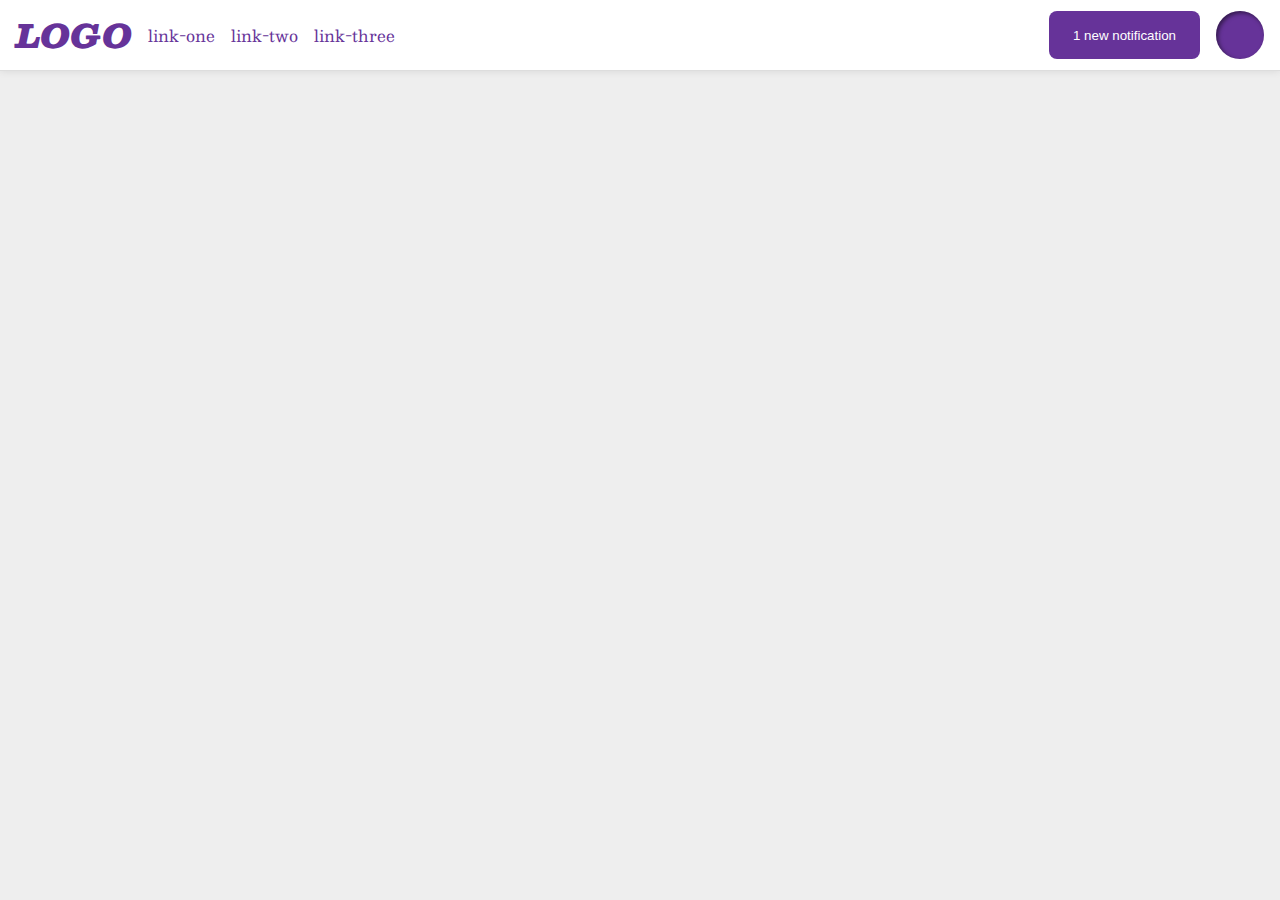
<file: flex/03-flex-header-2/index.html>
<!DOCTYPE html>
<html lang="en">
  <head>
    <meta charset="UTF-8">
    <meta http-equiv="X-UA-Compatible" content="IE=edge">
    <meta name="viewport" content="width=device-width, initial-scale=1.0">
    <title>Flex Header 2</title>
    <link rel="stylesheet" href="style.css">
  </head>
  <body>
    <div class="header">
      <div class="logoandlinks">
        <div class="logo">
          LOGO
        </div>
        <ul class="links">
          <li><a href="google.com">link-one</a></li>
          <li><a href="google.com">link-two</a></li>
          <li><a href="google.com">link-three</a></li>
        </ul>
      </div>
      <div class="notificationandprofile">
        <button class="notifications">
          1 new notification
        </button>
        <div class="profile-image"></div>
      </div>
     
    </div>
  </body>
</html>
</file>
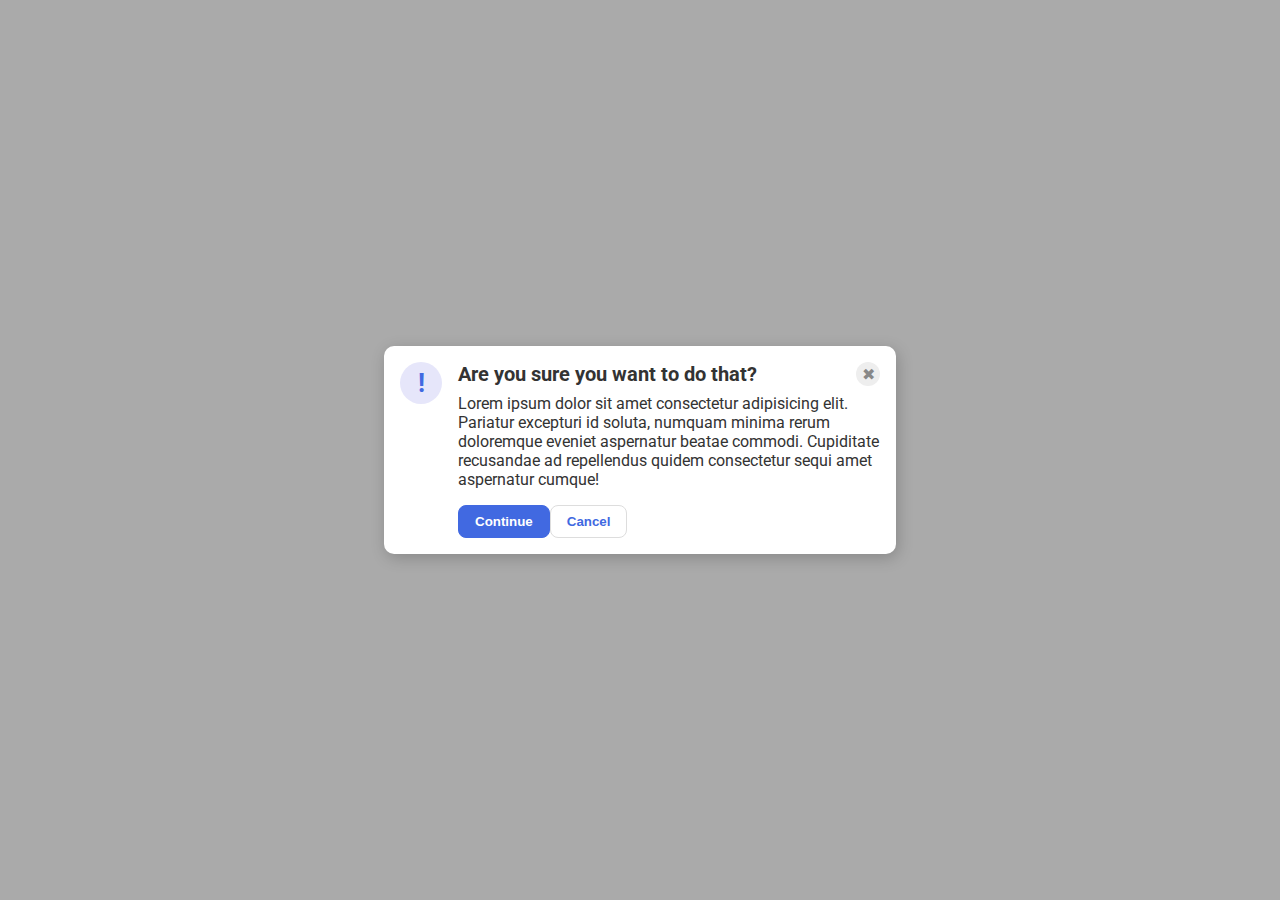
<file: flex/05-flex-modal/index.html>
<!DOCTYPE html>
<html lang="en">
  <head>
    <meta charset="UTF-8">
    <meta http-equiv="X-UA-Compatible" content="IE=edge">
    <meta name="viewport" content="width=device-width, initial-scale=1.0">
    <link rel="stylesheet" href="style.css">
    <title>Modal</title>
  </head>
  <body>
    <div class="modal">
      <div class="icon">!</div>
      <div class="right">
        <div class="question">
          <div class="header">Are you sure you want to do that?</div>
          <div class="close-button">✖</div>
        </div>
        <div class="text">Lorem ipsum dolor sit amet consectetur adipisicing elit. Pariatur excepturi id soluta, numquam minima rerum doloremque eveniet aspernatur beatae commodi. Cupiditate recusandae ad repellendus quidem consectetur sequi amet aspernatur cumque!</div>
        <div class="button">
          <button class="continue">Continue</button>
          <button class="cancel">Cancel</button>
        </div>
        
      </div>

    </div>
  </body>
</html>
</file>
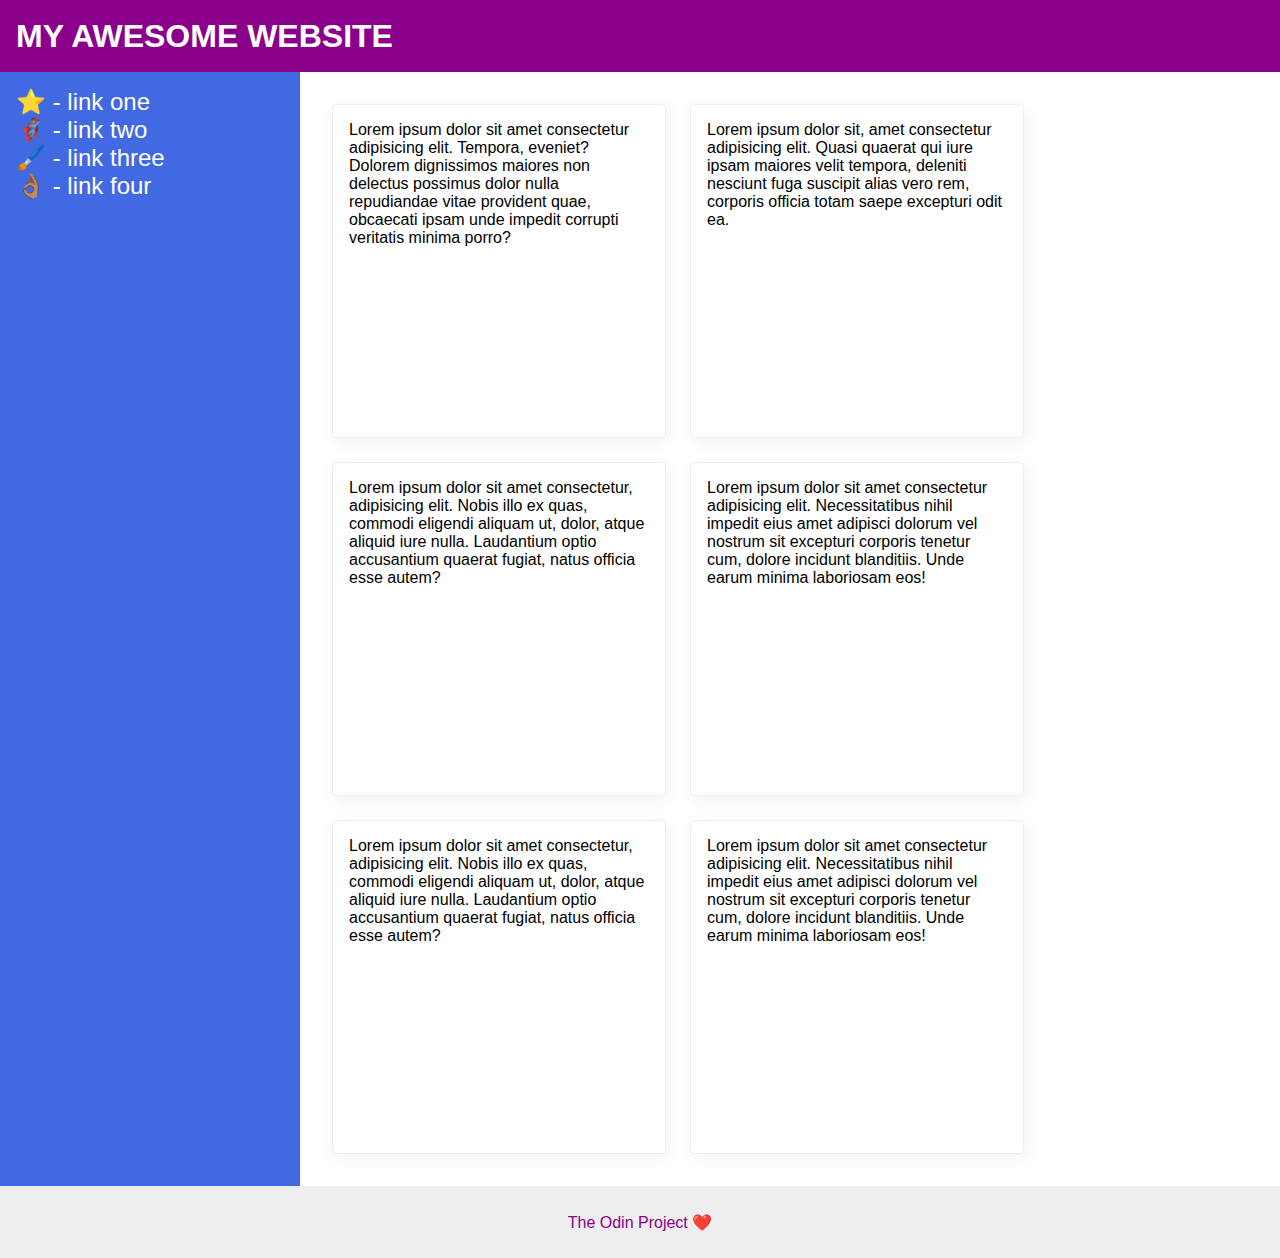
<file: flex/07-flex-layout-2/index.html>
<!DOCTYPE html>
<html lang="en">
  <head>
    <meta charset="UTF-8">
    <meta http-equiv="X-UA-Compatible" content="IE=edge">
    <meta name="viewport" content="width=device-width, initial-scale=1.0">
    <title>The Holy Grail</title>
    <link rel="stylesheet" href="style.css">
  </head>
  <body>
    <div class="header">
      MY AWESOME WEBSITE
    </div>

    <div class="content">
      <div class="sidebar">
        <ul>
          <li><a href="#">⭐ - link one</a></li>
          <li><a href="#">🦸🏽‍♂️ - link two</a></li>
          <li><a href="#">🖌️ - link three</a></li>
          <li><a href="#">👌🏽 - link four</a></li>
        </ul>
      </div>
      <div class="cardsection">
        <div class="card">Lorem ipsum dolor sit amet consectetur adipisicing elit. Tempora, eveniet? Dolorem dignissimos maiores non delectus possimus dolor nulla repudiandae vitae provident quae, obcaecati ipsam unde impedit corrupti veritatis minima porro?</div>
        <div class="card">Lorem ipsum dolor sit, amet consectetur adipisicing elit. Quasi quaerat qui iure ipsam maiores velit tempora, deleniti nesciunt fuga suscipit alias vero rem, corporis officia totam saepe excepturi odit ea.</div>
        <div class="card">Lorem ipsum dolor sit amet consectetur, adipisicing elit. Nobis illo ex quas, commodi eligendi aliquam ut, dolor, atque aliquid iure nulla. Laudantium optio accusantium quaerat fugiat, natus officia esse autem?</div>
        <div class="card">Lorem ipsum dolor sit amet consectetur adipisicing elit. Necessitatibus nihil impedit eius amet adipisci dolorum vel nostrum sit excepturi corporis tenetur cum, dolore incidunt blanditiis. Unde earum minima laboriosam eos!</div>
        <div class="card">Lorem ipsum dolor sit amet consectetur, adipisicing elit. Nobis illo ex quas, commodi eligendi aliquam ut, dolor, atque aliquid iure nulla. Laudantium optio accusantium quaerat fugiat, natus officia esse autem?</div>
        <div class="card">Lorem ipsum dolor sit amet consectetur adipisicing elit. Necessitatibus nihil impedit eius amet adipisci dolorum vel nostrum sit excepturi corporis tenetur cum, dolore incidunt blanditiis. Unde earum minima laboriosam eos!</div>
      </div>
    </div>
    
    <div class="footer">
      The Odin Project ❤️
    </div>
  </body>
</html>
</file>
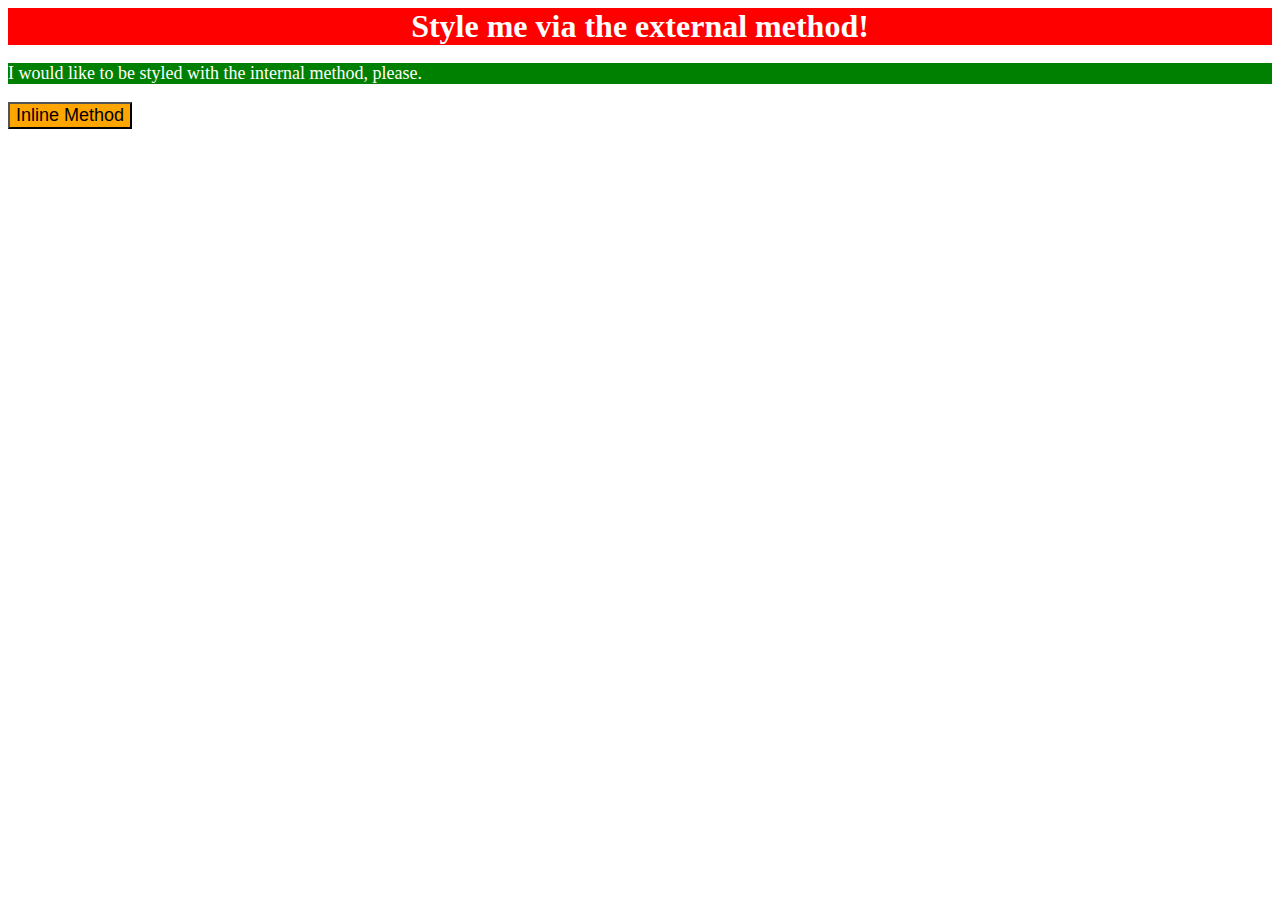
<file: foundations/01-css-methods/index.html>
<!DOCTYPE html>
<html lang="en">
  <head>
    <meta charset="UTF-8">
    <meta http-equiv="X-UA-Compatible" content="IE=edge">
    <meta name="viewport" content="width=device-width, initial-scale=1.0">
    <title>Methods for Adding CSS</title>
    <link rel="stylesheet" href="index.css">
    <style>
      p {
        background-color: green;
        color: white;
        font-size: 18px;
      }
    </style>
  </head>
  <body>
    <div>Style me via the external method!</div>
    <p>I would like to be styled with the internal method, please.</p>
    <button style="background-color: orange; font-size: 18px;">Inline Method</button>
  </body>
</html>
</file>
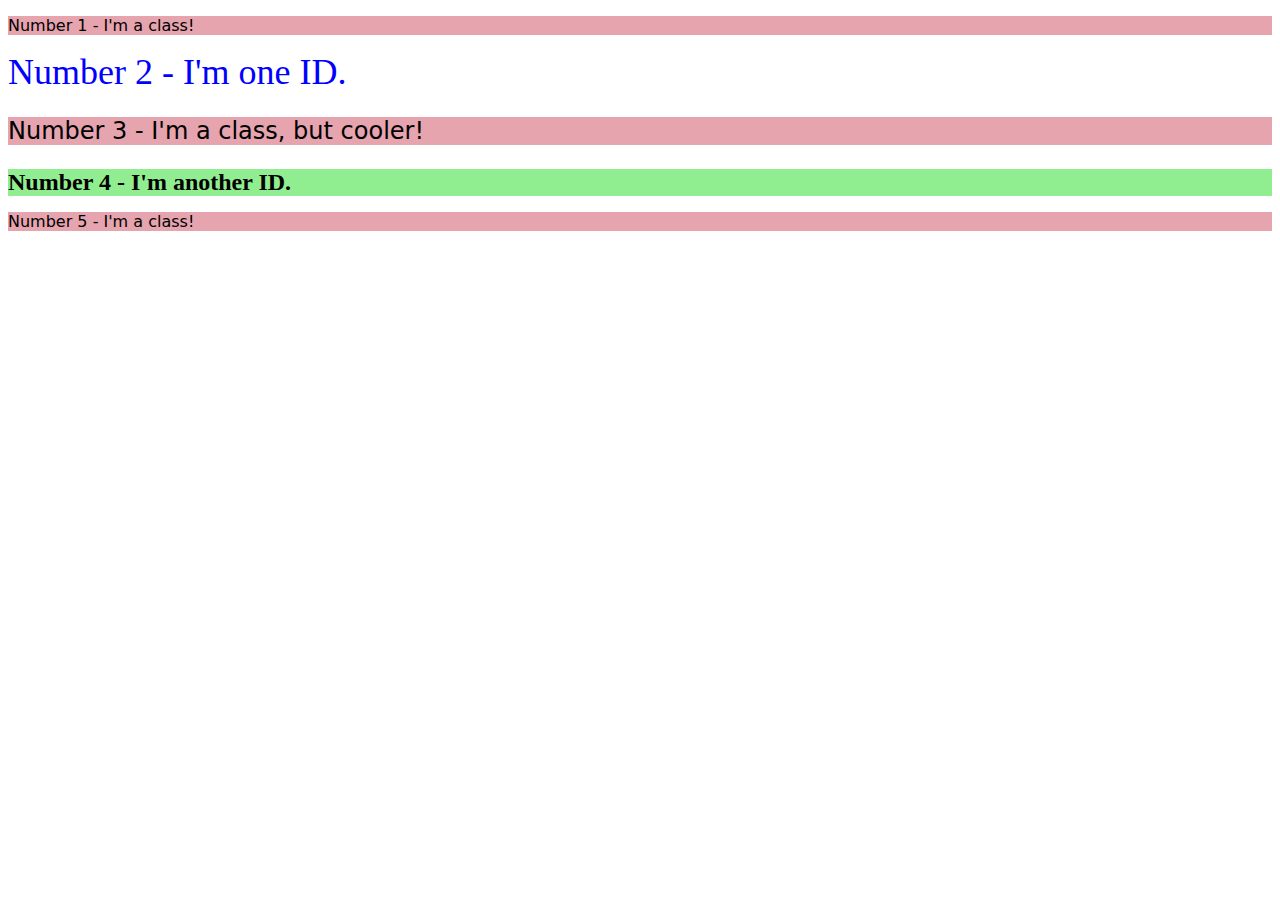
<file: foundations/02-class-id-selectors/index.html>
<!DOCTYPE html>
<html lang="en">
  <head>
    <meta charset="UTF-8">
    <meta http-equiv="X-UA-Compatible" content="IE=edge">
    <meta name="viewport" content="width=device-width, initial-scale=1.0">
    <title>Class and ID Selectors</title>
    <link rel="stylesheet" href="style.css">
  </head>
  <body>
    <p class="odd">Number 1 - I'm a class!</p>
    <div class="second">Number 2 - I'm one ID.</div>
    <p class="odd third">Number 3 - I'm a class, but cooler!</p>
    <div id="fourth">Number 4 - I'm another ID.</div>
    <p class="odd">Number 5 - I'm a class!</p>
  </body>
</html>
</file>
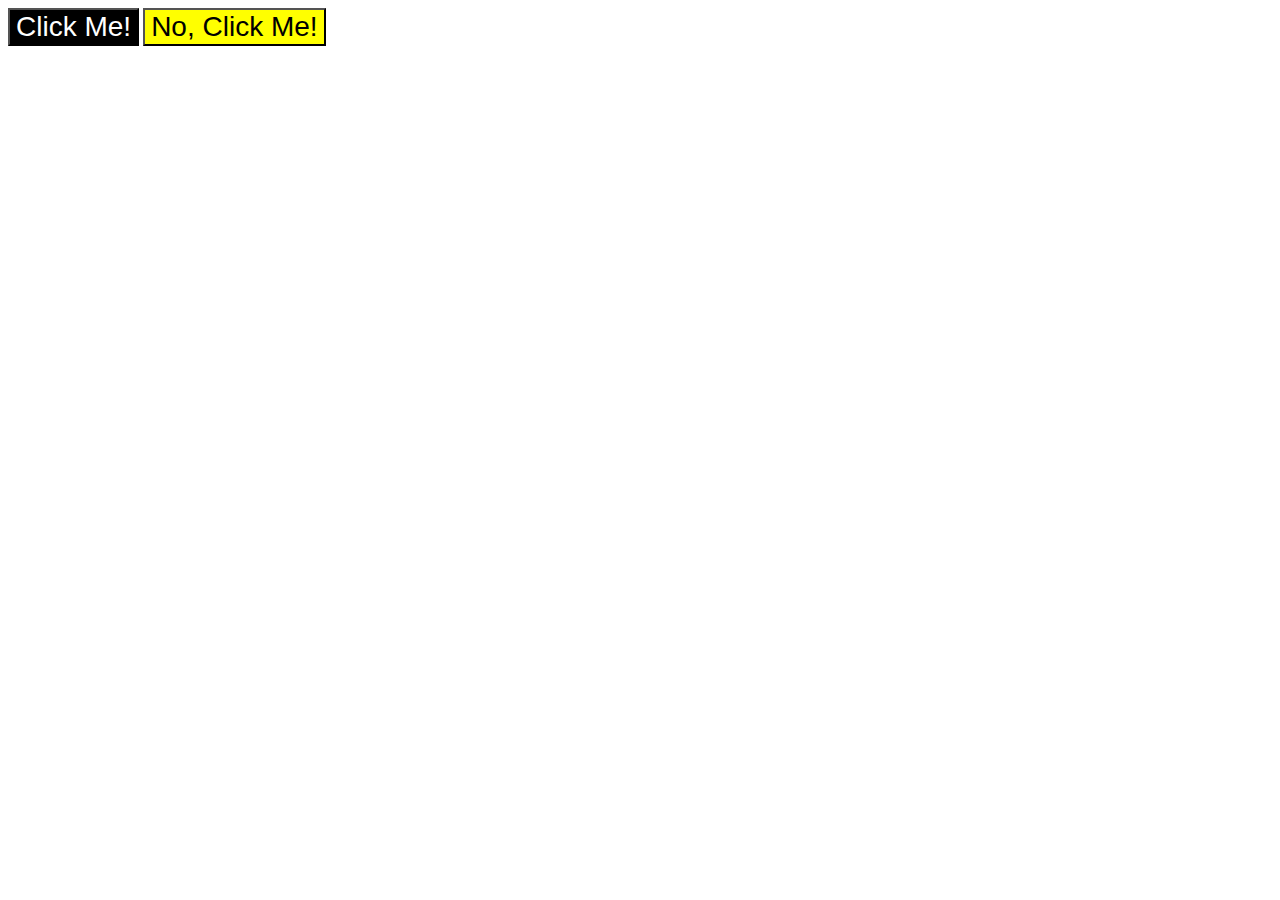
<file: foundations/03-grouping-selectors/index.html>
<!DOCTYPE html>
<html lang="en">
  <head>
    <meta charset="UTF-8">
    <meta http-equiv="X-UA-Compatible" content="IE=edge">
    <meta name="viewport" content="width=device-width, initial-scale=1.0">
    <title>Grouping Selectors</title>
    <link rel="stylesheet" href="style.css">
  </head>

  <body>
    <button class="first">Click Me!</button>
    <button class="second">No, Click Me!</button>
  </body>
</html>
</file>
<file: flex/03-flex-header-2/style.css>
/* this is some magical font-importing.  
you'll learn about it later. */
@import url('https://fonts.googleapis.com/css2?family=Besley:ital,wght@0,400;1,900&display=swap');

body {
  margin: 0;
  background: #eee;
  font-family: Besley, serif;
}

.header {
  background: white;
  border-bottom: 1px solid #ddd;
  box-shadow: 0 0 8px rgba(0,0,0,.1);
}

.profile-image {
  background: rebeccapurple;
  box-shadow: inset 2px 2px 4px rgba(0,0,0,.5);
  border-radius: 50%;
  width: 48px;
  height: 48px;
}

.logo {
  color: rebeccapurple;
  font-size: 32px;
  font-weight: 900;
  font-style: italic;
}

button {
  border: none;
  border-radius: 8px;
  background: rebeccapurple;
  color: white;
  padding: 8px 24px;
}

a {
  /* this removes the line under our links */
  text-decoration: none;
  color: rebeccapurple;
}

ul {
  list-style-type: none;
}

/*answer*/
.header {
  display: flex;
  justify-content: space-between;
  align-items: center;
  padding: 8px 16px;
}
.logoandlinks{
  display: flex;
  justify-content: space-between;
  gap: 1rem;
}
.links{
  display: flex;
  gap: 1rem;
  padding: 0px;
  margin: 0px;
  align-items: center;
}
.notificationandprofile{
  display: flex;
  gap: 1rem;
}
</file>
<file: flex/05-flex-modal/style.css>
@import url('https://fonts.googleapis.com/css2?family=Roboto:wght@400;700&display=swap');

html, body {
  height: 100%;
}

body {
  font-family: Roboto, sans-serif;
  margin: 0;
  background: #aaa;
  color: #333;
  /* I'll give you this one for free lol */
  display: flex;
  align-items: center;
  justify-content: center;
}

.modal {
  background: white;
  width: 480px;
  border-radius: 10px;
  box-shadow: 2px 4px 16px rgba(0,0,0,.2);
}

.icon {
  color: royalblue;
  font-size: 26px;
  font-weight: 700;
  background: lavender;
  width: 42px;
  height: 42px;
  border-radius: 50%;
  display: flex;
  align-items: center;
  justify-content: center;
}

.close-button {
  background: #eee;
  border-radius: 50%;
  color: #888;
  font-weight: 400;
  font-size: 16px;
  height: 24px;
  width: 24px;
  display: flex;
  align-items: center;
  justify-content: center;
}

button {
  padding: 8px 16px;
  border-radius: 8px;
}

button.continue {
  background: royalblue;
  border: 1px solid royalblue;
  color: white;
}

button.cancel {
  background: white;
  border: 1px solid #ddd;
  color: royalblue;
}

/*Answer*/
.modal{
  padding: 16px;
  display: flex;
}
.icon{
  margin-right: 16px;
  flex-shrink: 0;
}
.right{
  display: flex;
  flex-direction: column;
}
.question{
  display: flex;
  justify-content: space-between;
  align-items:center;
  font-weight: bold;
  font-size: 20px;
  margin-bottom: 8px;
}
.text{
  margin-bottom: 16px;
}
.button{
  display:flex;
}
.button button{
  font-weight: bold;
}
</file>
<file: flex/07-flex-layout-2/style.css>
body {
  font-family: -apple-system, BlinkMacSystemFont, 'Segoe UI', Roboto, Oxygen, Ubuntu, Cantarell, 'Open Sans', 'Helvetica Neue', sans-serif;
  margin: 0;
  min-height: 100vh;
}

.header {
  height: 72px;
  background: darkmagenta;
  color: white;
}

.footer {
  height: 72px;
  background: #eee;
  color: darkmagenta;
}

.sidebar {
  width: 300px;
  background: royalblue;
}

.card {
  border: 1px solid #eee;
  box-shadow: 2px 4px 16px rgba(0,0,0,.06);
  border-radius: 4px;
}

/*Answer*/
body {
  display: flex;
  flex-direction: column;
}
.header{
  font-size: 32px;
  font-weight: 900;
  display: flex;
  align-items: center;
  padding: 0px 16px;
}
.content{
  flex: 1;
  display: flex;
}
.sidebar{
  width: 300px;
  flex-shrink: 0;
}
ul{
  padding: 0px 16px;
}
li{
  list-style: none;
}
a{
  color: white;
  font-size: 24px;
  text-decoration: none;
}

.cardsection{
  padding: 32px;
  display: flex;
  flex-wrap: wrap;
  gap:24px
}
.card{
  width: 300px;
  height: 300px;
  padding: 16px;
}
.footer{
  display: flex;
  justify-content: center;
  align-items: center;
}
</file>
<file: foundations/01-css-methods/index.css>
div {
    background-color:red ;
    color: white;
    font-size: 32px;
    text-align: center;
    font-weight: bold;
}
</file>
<file: foundations/02-class-id-selectors/style.css>
.odd{
    background-color:rgb(230, 164, 174);
    font-family: Verdana, "DejaVu Sans", sans-serif;
}

.second{
    color: blue;
    font-size: 36px;
}

.third{
    font-size: 24px;
}

#fourth{
    background-color: lightgreen;
    font-size: 24px;
    font-weight: bold;
}
</file>
<file: foundations/03-grouping-selectors/style.css>
.first{
    background-color: black;
    color: white;
}

.second{
    background-color: yellow;
}

.first,.second{
    font-size: 28px;
    font-family: Helvetica,"Times New Roman",sans-serif;
}
</file>
